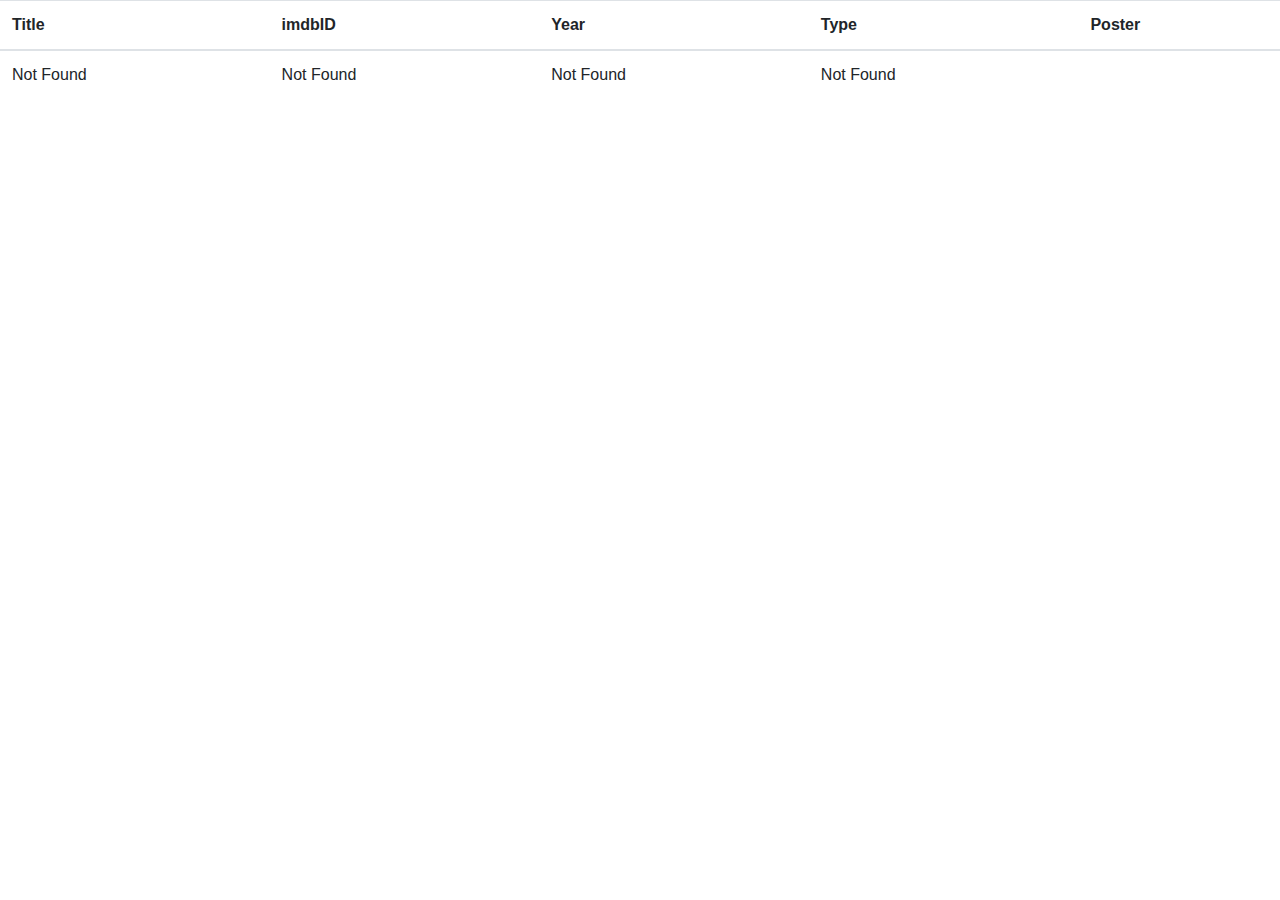
<file: Movie/index.html>
<!DOCTYPE html>
<html lang="en">
  <head>
    <meta charset="UTF-8" />
    <meta http-equiv="X-UA-Compatible" content="IE=edge" />
    <meta name="viewport" content="width=device-width, initial-scale=1.0" />
    <title>Document</title>
    <link
      rel="stylesheet"
      href="https://cdn.jsdelivr.net/npm/bootstrap@4.0.0/dist/css/bootstrap.min.css"
      integrity="sha384-Gn5384xqQ1aoWXA+058RXPxPg6fy4IWvTNh0E263XmFcJlSAwiGgFAW/dAiS6JXm"
      crossorigin="anonymous"
    />
    <script src="app.js"></script>
  </head>
  <body>
    <div>
      <table class="table">
        <thead>
          <tr>
            <th>Title</th>
            <th>imdbID</th>
            <th>Year</th>
            <th>Type</th>
            <th>Poster</th>
          </tr>
        </thead>
        <tbody id="movie">
          <tr>
            <td>Not Found</td>
            <td>Not Found</td>
            <td>Not Found</td>
            <td>Not Found</td>
          </tr>
        </tbody>
      </table>
    </div>
  </body>
</html>
</file>
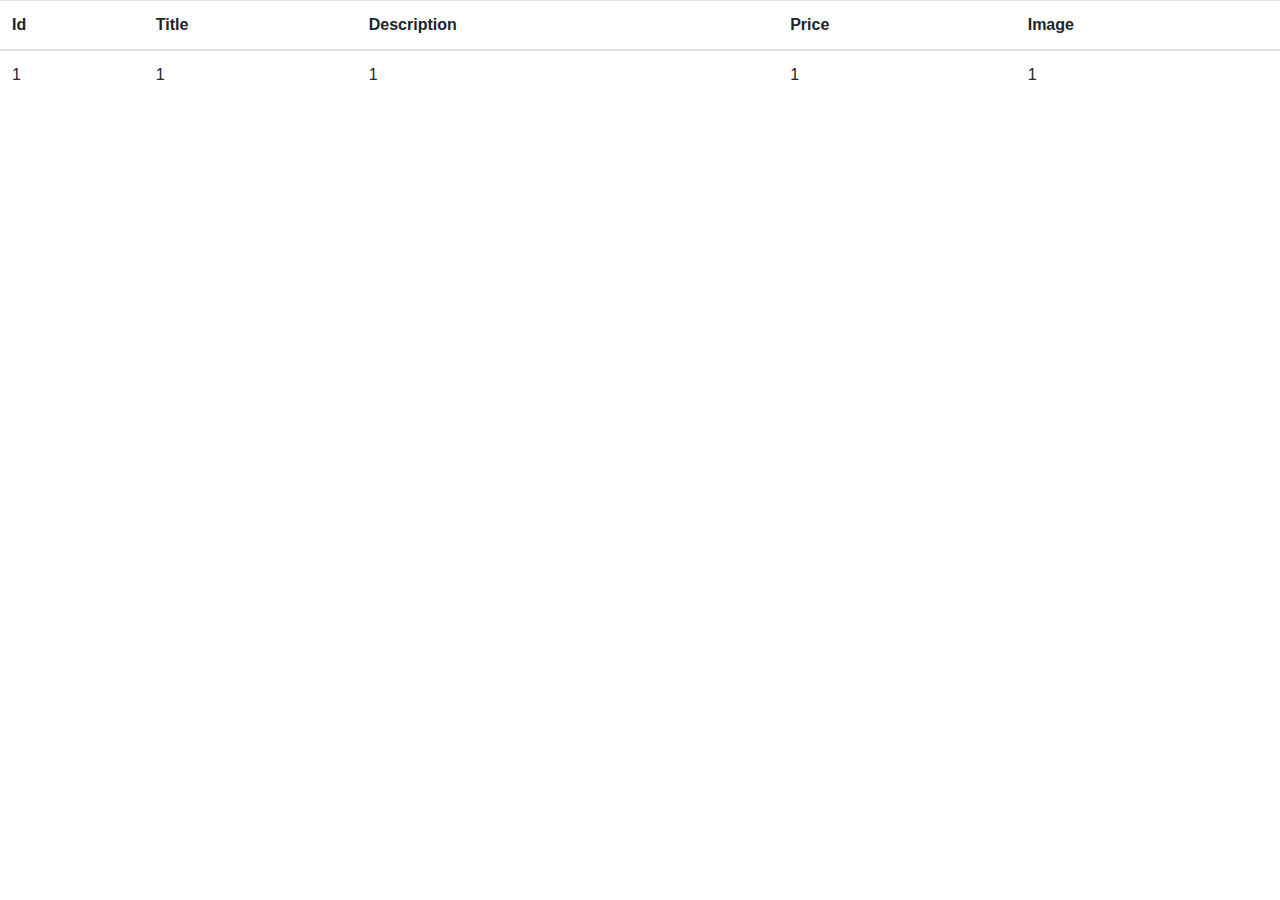
<file: ProductsAPI/index.html>
<!DOCTYPE html>
<html lang="en">
  <head>
    <meta charset="UTF-8" />
    <meta http-equiv="X-UA-Compatible" content="IE=edge" />
    <meta name="viewport" content="width=device-width, initial-scale=1.0" />
    <title>Document</title>
    <link
      rel="stylesheet"
      href="https://cdn.jsdelivr.net/npm/bootstrap@4.0.0/dist/css/bootstrap.min.css"
      integrity="sha384-Gn5384xqQ1aoWXA+058RXPxPg6fy4IWvTNh0E263XmFcJlSAwiGgFAW/dAiS6JXm"
      crossorigin="anonymous"
    />

    <script src="app.js"></script>
  </head>
  <body>
    <table class="table">
      <thead>
        <tr>
          <th>Id</th>
          <th>Title</th>
          <th>Description</th>
          <th>Price</th>
          <th>Image</th>
        </tr>
      </thead>
      <tbody id="mydata">
        <tr>
          <td>1</td>
          <td>1</td>
          <td>1</td>
          <td>1</td>
          <td>1</td>
        </tr>
      </tbody>
    </table>
  </body>
</html>
</file>
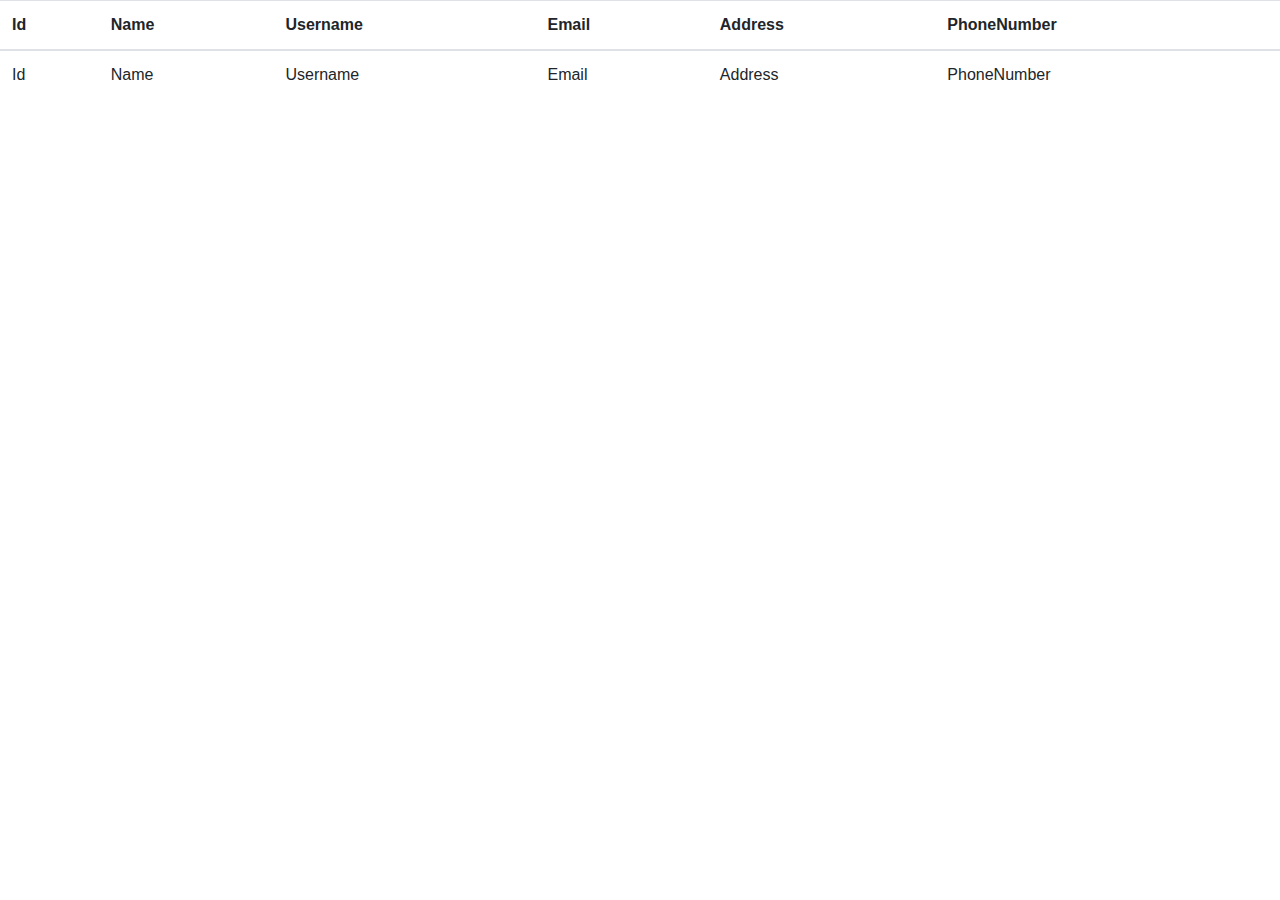
<file: UserAPI/index.html>
<!DOCTYPE html>
<html lang="en">
  <head>
    <meta charset="UTF-8" />
    <meta http-equiv="X-UA-Compatible" content="IE=edge" />
    <meta name="viewport" content="width=device-width, initial-scale=1.0" />
    <title>Document</title>
    <link
      rel="stylesheet"
      href="https://cdn.jsdelivr.net/npm/bootstrap@4.0.0/dist/css/bootstrap.min.css"
      integrity="sha384-Gn5384xqQ1aoWXA+058RXPxPg6fy4IWvTNh0E263XmFcJlSAwiGgFAW/dAiS6JXm"
      crossorigin="anonymous"
    />
    <script src="app.js"></script>
  </head>
  <body>
    <table class="table">
      <thead>
        <tr>
          <th>Id</th>
          <th>Name</th>
          <th>Username</th>
          <th>Email</th>
          <th>Address</th>
          <th>PhoneNumber</th>
        </tr>
      </thead>
      <tbody id="demo">
        <tr>
          <td>Id</td>
          <td>Name</td>
          <td>Username</td>
          <td>Email</td>
          <td>Address</td>
          <td>PhoneNumber</td>
        </tr>
      </tbody>
    </table>
  </body>
</html>
</file>
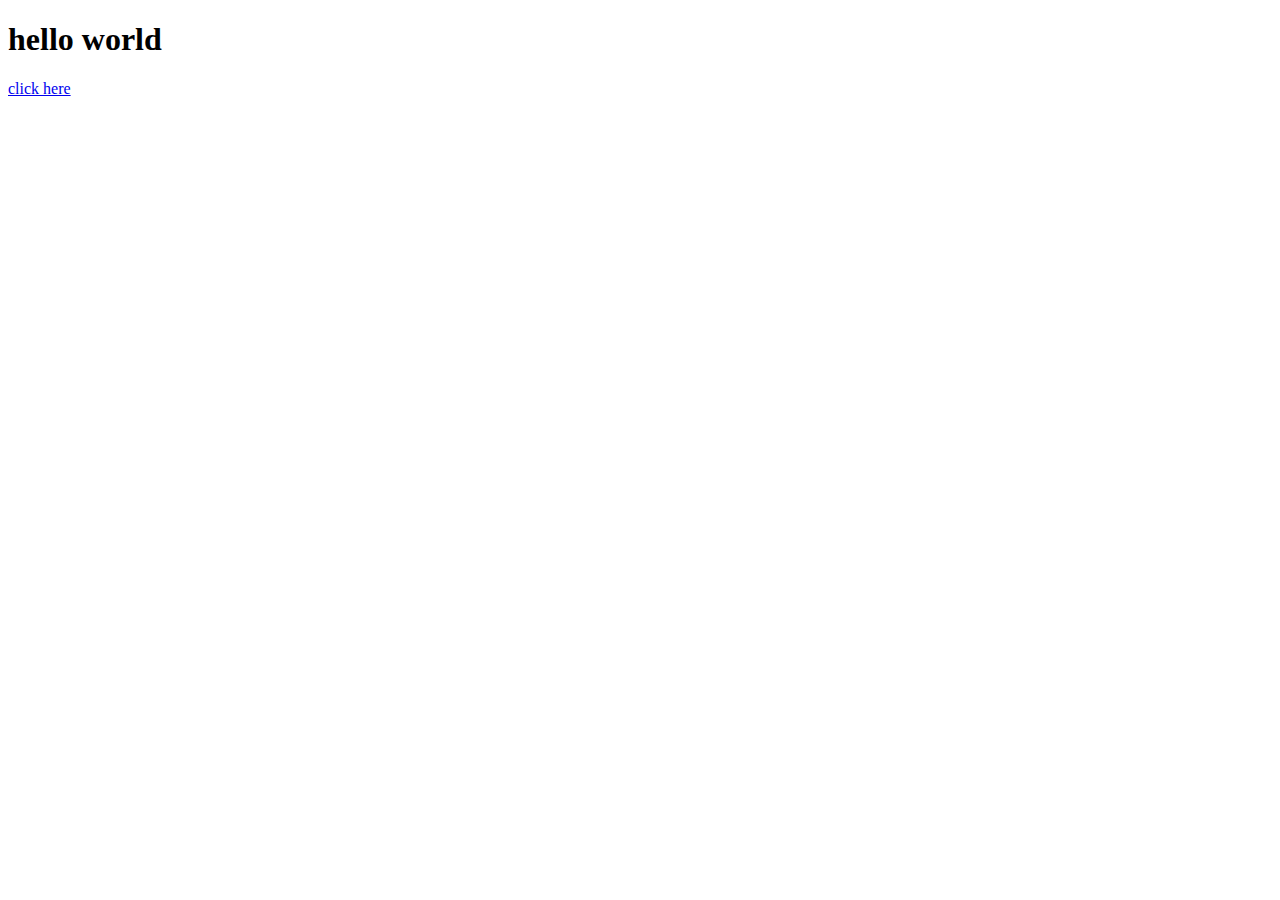
<file: new.html>
<!DOCTYPE html>
<html lang="en">
  <head>
    <meta charset="UTF-8" />
    <meta http-equiv="X-UA-Compatible" content="IE=edge" />
    <meta name="viewport" content="width=device-width, initial-scale=1.0" />
    <title>Document</title>
  </head>
  <body>
    <h1>hello world</h1>
    <a href="https://www.linkedin.com/in/jaydeep-sondagar-55bb871a3/">click here </a>
  </body>
</html>
</file>
